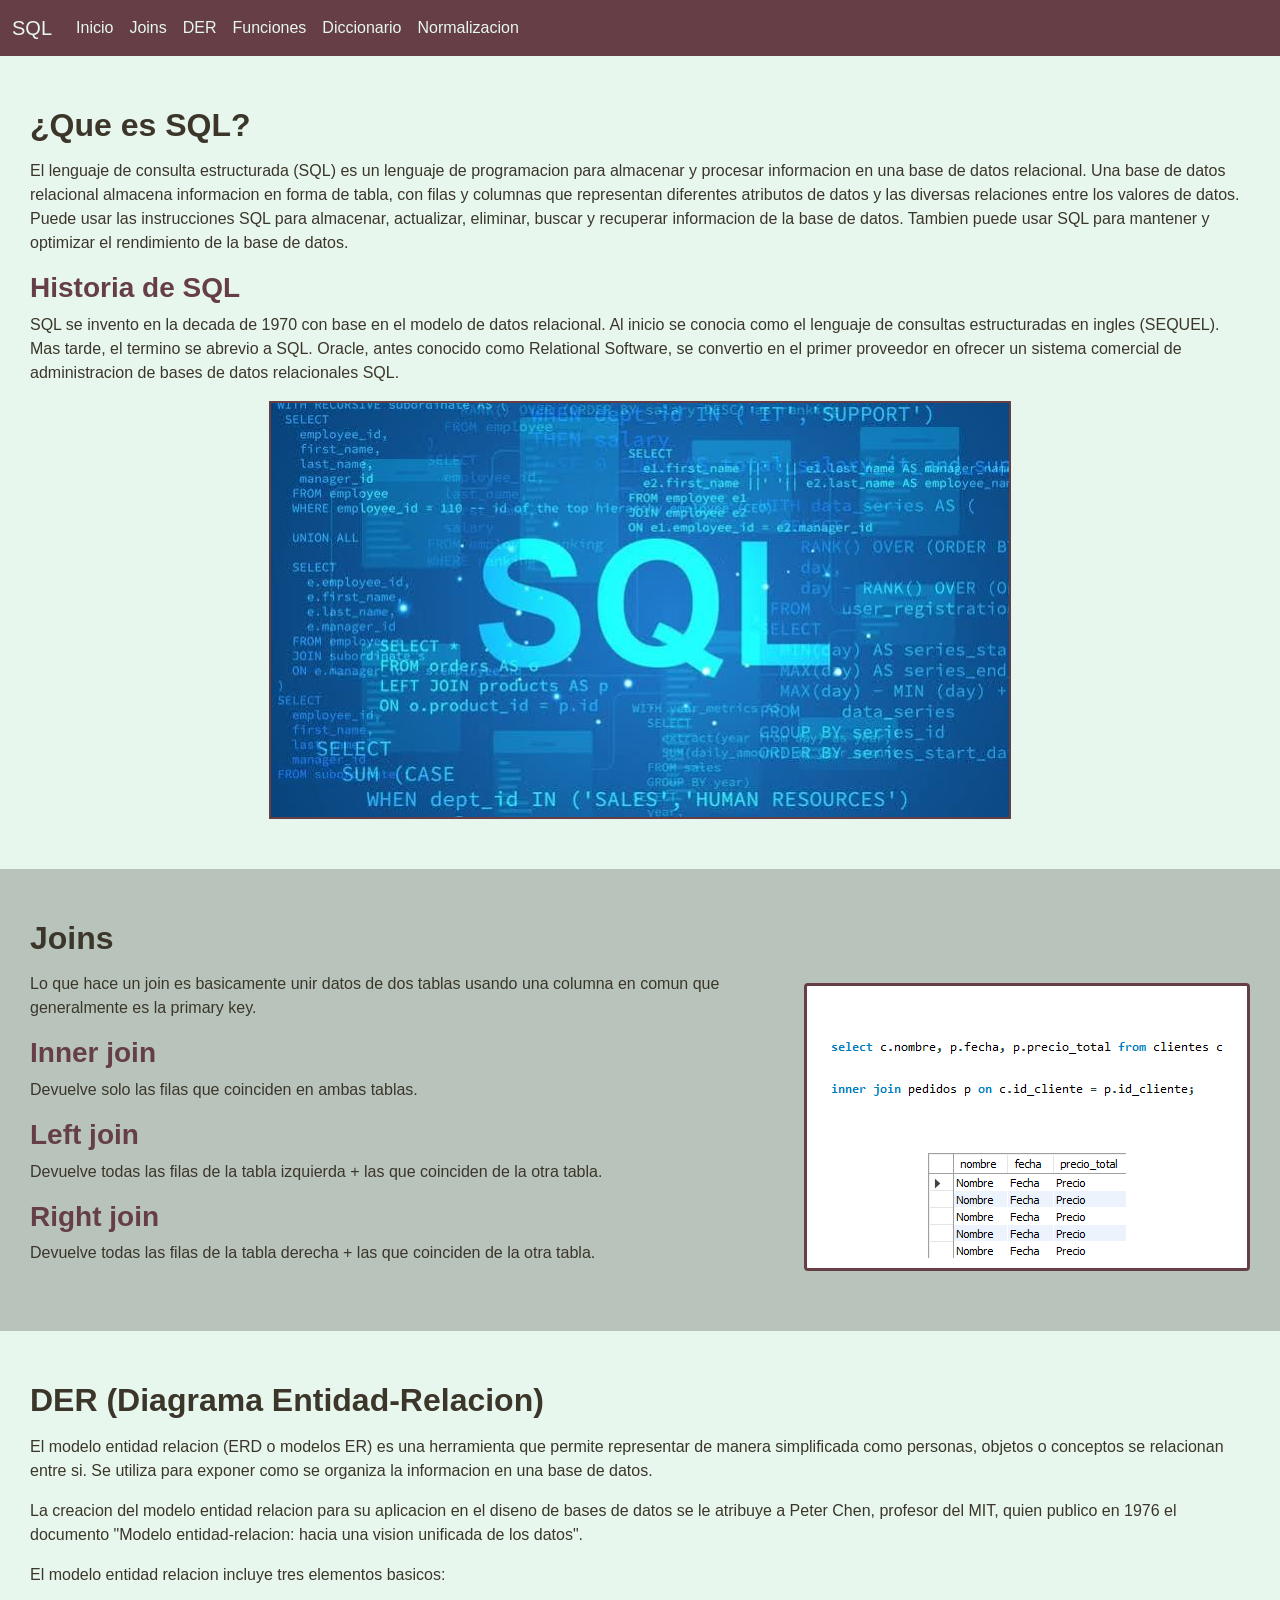
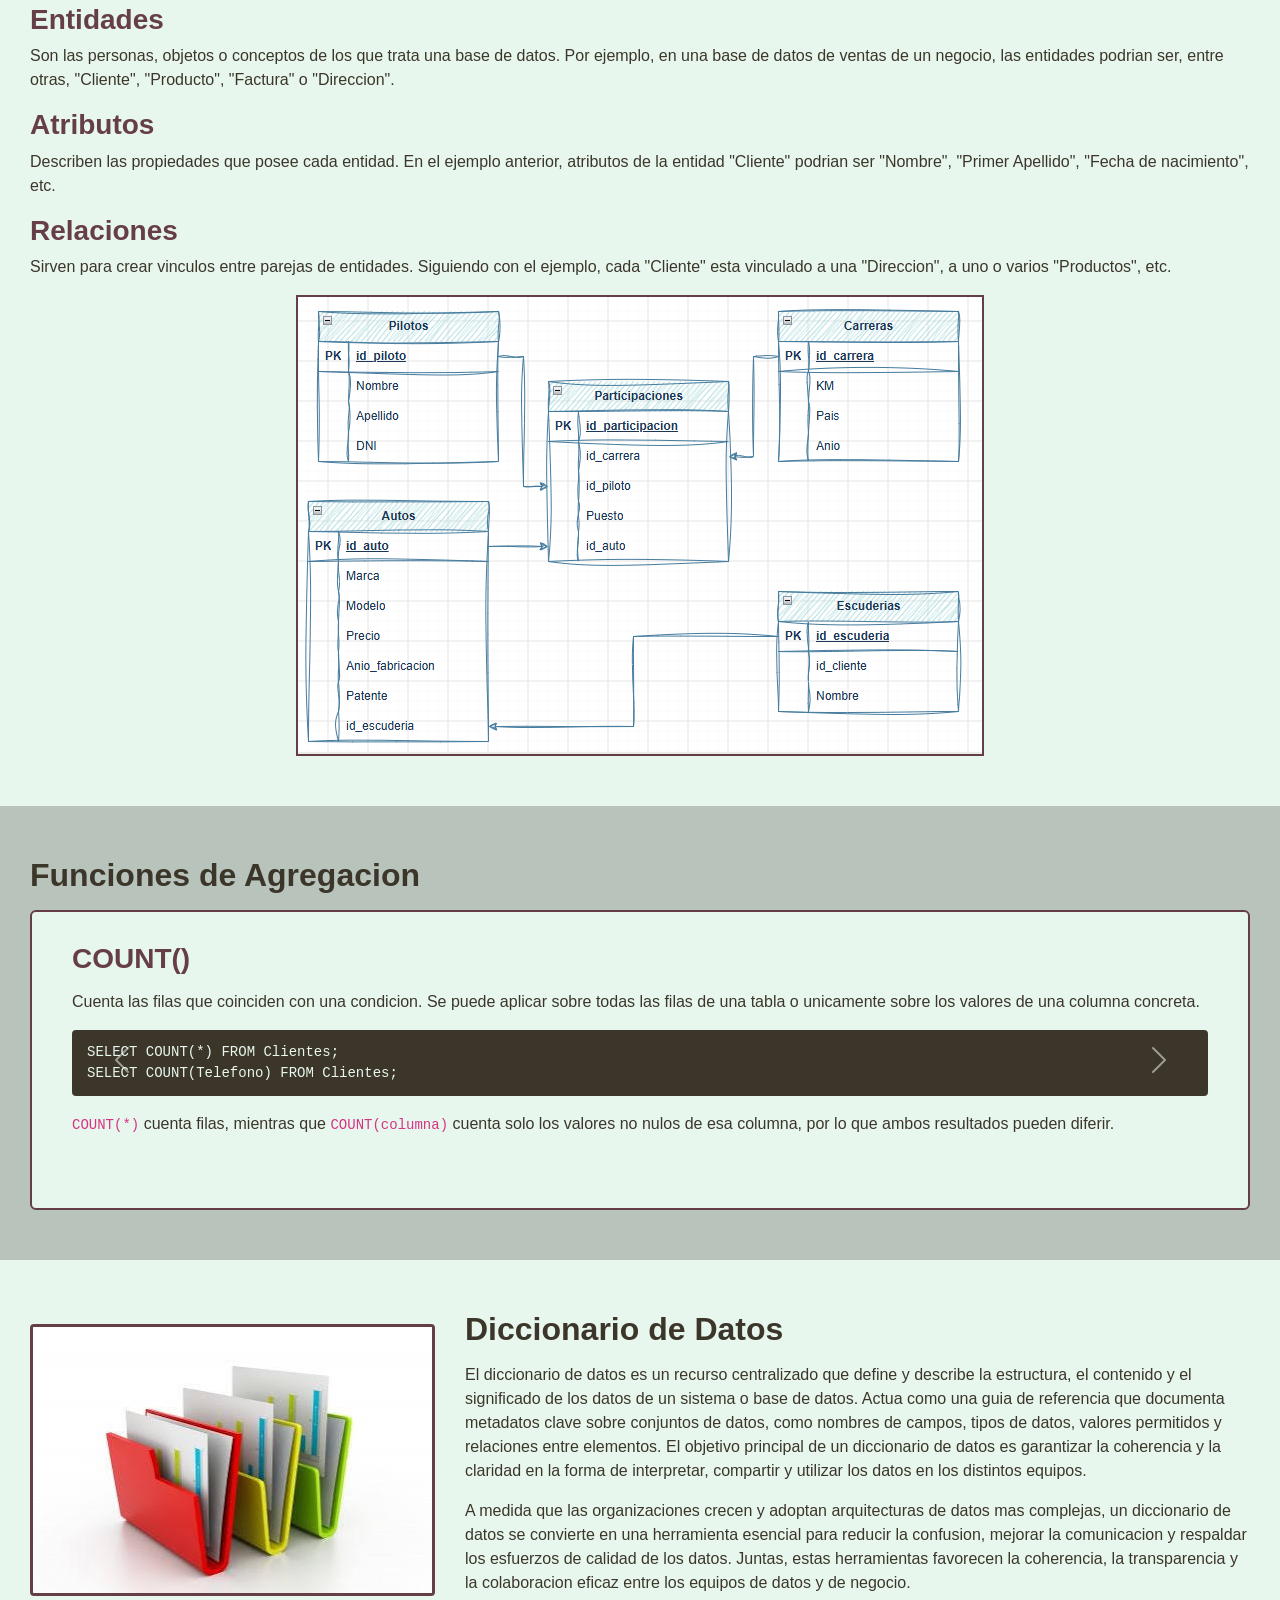
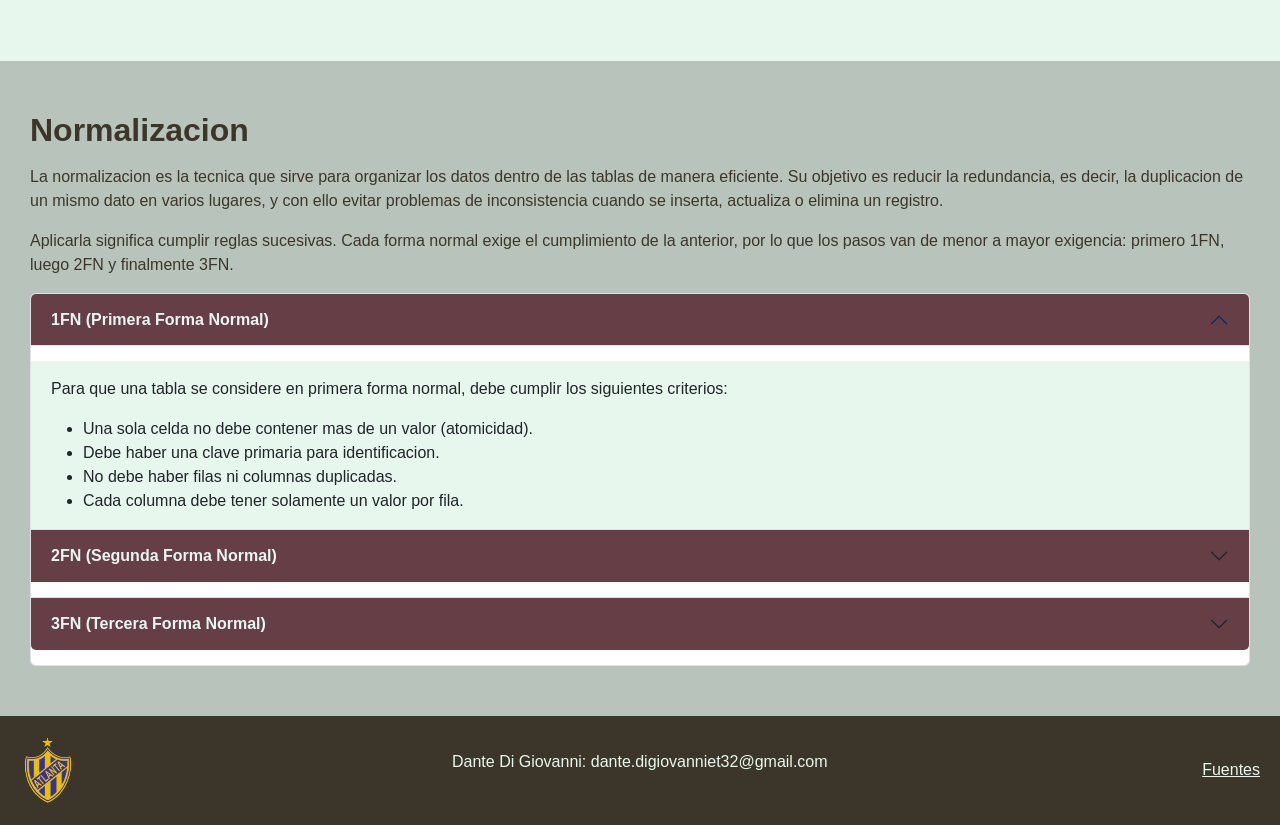
<file: pagina_nueva/index.html>
﻿<!DOCTYPE html>
<html lang="es">

<head>
  <meta charset="UTF-8">
  <meta name="viewport" content="width=device-width, initial-scale=1.0">
  <title>Guia de SQL</title>

  <link href="https://fonts.googleapis.com/css2?family=Poppins:wght@700;800;900&display=swap" rel="stylesheet">
  <link href="https://cdn.jsdelivr.net/npm/bootstrap@5.3.8/dist/css/bootstrap.min.css" rel="stylesheet">
  <link rel="stylesheet" href="estilos/Estilo.css">
</head>

<body>

  <!-- barra de  navehacion -->
  <nav class="navbar navbar-expand-lg navbar-dark">
    <div class="container-fluid">

      <a class="navbar-brand" href="#inicio">SQL</a>

      <button class="navbar-toggler" type="button" data-bs-toggle="collapse" data-bs-target="#menu">
        <span class="navbar-toggler-icon"></span>
      </button>

      <div class="collapse navbar-collapse" id="menu">
        <ul class="navbar-nav">
          <li class="nav-item"><a class="nav-link" href="#inicio">Inicio</a></li>
          <li class="nav-item"><a class="nav-link" href="#joins">Joins</a></li>
          <li class="nav-item"><a class="nav-link" href="#der">DER</a></li>
          <li class="nav-item"><a class="nav-link" href="#funciones">Funciones</a></li>
          <li class="nav-item"><a class="nav-link" href="#diccionario">Diccionario</a></li>
          <li class="nav-item"><a class="nav-link" href="#normalizacion">Normalizacion</a></li>
        </ul>
      </div>

    </div>
  </nav>





  <!--  sql inicio -->



  <div id="inicio" class="tramo">

    <h2>¿Que es SQL?</h2>

    <p>
      El lenguaje de consulta estructurada (SQL) es un lenguaje de programacion para almacenar y procesar
      informacion en una base de datos relacional. Una base de datos relacional almacena informacion en forma
      de tabla, con filas y columnas que representan diferentes atributos de datos y las diversas relaciones
      entre los valores de datos. Puede usar las instrucciones SQL para almacenar, actualizar, eliminar, buscar
      y recuperar informacion de la base de datos. Tambien puede usar SQL para mantener y optimizar el
      rendimiento de la base de datos.
    </p> 

    <h3>Historia de SQL</h3>

    <p>
      SQL se invento en la decada de 1970 con base en el modelo de datos relacional. Al inicio se conocia como
      el lenguaje de consultas estructuradas en ingles (SEQUEL). Mas tarde, el termino se abrevio a SQL. Oracle,
      antes conocido como Relational Software, se convertio en el primer proveedor en ofrecer un sistema
      comercial de administracion de bases de datos relacionales SQL.
    </p>

    <div class="foto">
      <img src="imagenes/sql.jfif">
    </div>

  </div>





  <!-- joins -->
  <div id="joins" class="tramo gris">

    <h2>Joins</h2>

    <div class="fila">

      <div class="texto">
        <p>
          Lo que hace un join es basicamente unir datos de dos tablas usando una columna en comun que
          generalmente es la primary key.
        </p>

        <h3>Inner join</h3>
        <p>Devuelve solo las filas que coinciden en ambas tablas.</p>

        <h3>Left join</h3>
        <p>Devuelve todas las filas de la tabla izquierda + las que coinciden de la otra tabla.</p>

        <h3>Right join</h3>
        <p>Devuelve todas las filas de la tabla derecha + las que coinciden de la otra tabla.</p>
      </div>

      <div class="costado">
        <img src="imagenes/join.JPG">
      </div>

    </div>

  </div>





  <!-- DER -->
  <div id="der" class="tramo">

    <h2>DER (Diagrama Entidad-Relacion)</h2>

    <p>
      El modelo entidad relacion (ERD o modelos ER) es una herramienta que permite representar de manera
      simplificada como personas, objetos o conceptos se relacionan entre si. Se utiliza para exponer como se
      organiza la informacion en una base de datos.
    </p>

    <p>
      La creacion del modelo entidad relacion para su aplicacion en el diseno de bases de datos se le atribuye
      a Peter Chen, profesor del MIT, quien publico en 1976 el documento "Modelo entidad-relacion: hacia una
      vision unificada de los datos".
    </p>

    <p>El modelo entidad relacion incluye tres elementos basicos:</p>

    <h3>Entidades</h3>
    <p>
      Son las personas, objetos o conceptos de los que trata una base de datos. Por ejemplo, en una base de
      datos de ventas de un negocio, las entidades podrian ser, entre otras, "Cliente", "Producto", "Factura"
      o "Direccion".
    </p>

    <h3>Atributos</h3>
    <p>
      Describen las propiedades que posee cada entidad. En el ejemplo anterior, atributos de la entidad
      "Cliente" podrian ser "Nombre", "Primer Apellido", "Fecha de nacimiento", etc.
    </p>

    <h3>Relaciones</h3>
    <p>
      Sirven para crear vinculos entre parejas de entidades. Siguiendo con el ejemplo, cada "Cliente" esta
      vinculado a una "Direccion", a uno o varios "Productos", etc.
    </p>

    <div class="foto">
      <img src="imagenes/der.PNG">
    </div>

  </div>








  <!-- funciones -->
  <div id="funciones" class="tramo gris">

    <h2>Funciones de Agregacion</h2>

    <div id="carrusel" class="carousel slide">
      <div class="carousel-inner">

        <div class="carousel-item active">
          <div class="datos">
            <h3>COUNT()</h3>
            <p>
              Cuenta las filas que coinciden con una condicion. Se puede aplicar sobre todas las filas de una
              tabla o unicamente sobre los valores de una columna concreta.
            </p>
            <pre>SELECT COUNT(*) FROM Clientes;
SELECT COUNT(Telefono) FROM Clientes;</pre>
            <p>
              <code>COUNT(*)</code> cuenta filas, mientras que <code>COUNT(columna)</code> cuenta solo los
              valores no nulos de esa columna, por lo que ambos resultados pueden diferir.
            </p>
          </div>
        </div>

        <div class="carousel-item">
          <div class="datos">
            <h3>SUM()</h3>
            <p>
              Suma todos los valores numericos de una columna. Se usa principalmente en columnas de tipo entero
              o decimal, y su resultado es un unico valor total.
            </p>
            <pre>SELECT SUM(Precio_total) FROM Pedidos;</pre>
            <p>
              Si la columna contiene valores <code>NULL</code>, esos valores se ignoran en lugar de dar el
              total a cero. Puede combinarse con <code>GROUP BY</code> para obtener subtotales por cada grupo.
            </p>
          </div>
        </div>

        <div class="carousel-item">
          <div class="datos">
            <h3>AVG()</h3>
            <p>
              Calcula el promedio o media aritmetica de los valores numericos de una columna. Es equivalente a
              dividir el resultado de <code>SUM()</code> por la cantidad de valores.
            </p>
            <pre>SELECT AVG(Precio_unitario) FROM Detalles_pedidos;</pre>
            <p>
              Al igual que <code>SUM()</code>, omite los valores nulos. En motores como MySQL el resultado suele
              ser un <code>DECIMAL</code>, no un entero, para conservar los decimales.
            </p>
          </div>
        </div>

        <div class="carousel-item">
          <div class="datos">
            <h3>MIN() y MAX()</h3>
            <p>
              Devuelven respectivamente el valor menor y el mayor de una columna. Funcionan tanto con numeros
              como con texto y fechas, respetando el orden alfabetico o cronologico en esos casos.
            </p>
            <pre>SELECT MIN(Precio_total) FROM Pedidos;
SELECT MAX(Precio_total) FROM Pedidos;</pre>
            <p>
              Se incluyen en <code>SELECT</code> sin <code>GROUP BY</code> cuando se quiere un unico valor de
              toda la tabla, y se convierten en el maximo o minimo de cada grupo cuando se usan con
              <code>GROUP BY</code>.
            </p>
          </div>
        </div>

        <div class="carousel-item">
          <div class="datos">
            <h3>GROUP BY</h3>
            <p>
              Agrupa las filas que comparten el mismo valor en las columnas indicadas. Se usa para aplicar
              funciones de agregacion sobre cada grupo por separado en lugar de sobre toda la tabla.
            </p>
            <pre>SELECT id_cliente, COUNT(*) AS total
FROM Pedidos
GROUP BY id_cliente;</pre>
            <p>
              Todas las columnas del <code>SELECT</code> deben aparecer en el <code>GROUP BY</code> o estar
              dentro de una funcion de agregacion, de lo contrario el motor devuelve un error.
            </p>
          </div>
        </div>

        <div class="carousel-item">
          <div class="datos">
            <h3>HAVING</h3>
            <p>
              Filtra los grupos ya formados despues de aplicar la agregacion. Se diferencia de
              <code>WHERE</code> en que este ultimo filtra filas antes de agrupar, mientras que
              <code>HAVING</code> filtra el resultado agrupado.
            </p>
            <pre>SELECT id_carnicero, COUNT(*) AS total
FROM Pedidos
GROUP BY id_carnicero
HAVING COUNT(*) &gt; 1;</pre>
            <p>
              Permite condiciones sobre el resultado de funciones de agregacion, por ejemplo
              <code>HAVING SUM(precio) &gt; 10000</code>, algo que <code>WHERE</code> no puede hacer.
            </p>
          </div>
        </div>

      </div>

      <button class="carousel-control-prev" type="button" data-bs-target="#carrusel" data-bs-slide="prev">
        <span class="carousel-control-prev-icon" aria-hidden="true"></span>
        <span class="visually-hidden">Anterior</span>
      </button>

      <button class="carousel-control-next" type="button" data-bs-target="#carrusel" data-bs-slide="next">
        <span class="carousel-control-next-icon" aria-hidden="true"></span>
        <span class="visually-hidden">Siguiente</span>
      </button>

    </div>

  </div>


  
  <!-- diccionario -->
  <div id="diccionario" class="tramo">

    <div class="fila">

      <div class="costado chico">
        <img src="imagenes/biblio.jpg">
      </div>

      <div class="texto">
        <h2>Diccionario de Datos</h2>

        <p>
          El diccionario de datos es un recurso centralizado que define y describe la estructura, el contenido
          y el significado de los datos de un sistema o base de datos. Actua como una guia de referencia que
          documenta metadatos clave sobre conjuntos de datos, como nombres de campos, tipos de datos, valores
          permitidos y relaciones entre elementos. El objetivo principal de un diccionario de datos es
          garantizar la coherencia y la claridad en la forma de interpretar, compartir y utilizar los datos en
          los distintos equipos.
        </p>

        <p>
          A medida que las organizaciones crecen y adoptan arquitecturas de datos mas complejas, un diccionario
          de datos se convierte en una herramienta esencial para reducir la confusion, mejorar la comunicacion y
          respaldar los esfuerzos de calidad de los datos. Juntas, estas herramientas favorecen la coherencia,
          la transparencia y la colaboracion eficaz entre los equipos de datos y de negocio.
        </p>
      </div>

    </div>

  </div>







  <!-- normalizacion -->



  <div id="normalizacion" class="tramo gris">

    <h2>Normalizacion</h2>

    <p>
      La normalizacion es la tecnica que sirve para organizar los datos dentro de las tablas de manera
      eficiente. Su objetivo es reducir la redundancia, es decir, la duplicacion de un mismo dato en varios
      lugares, y con ello evitar problemas de inconsistencia cuando se inserta, actualiza o elimina un registro.
    </p>

    <p>
      Aplicarla significa cumplir reglas sucesivas. Cada forma normal exige el cumplimiento de la anterior, por
      lo que los pasos van de menor a mayor exigencia: primero 1FN, luego 2FN y finalmente 3FN.
    </p>

    <div class="accordion plegable" id="plegable">

      <div class="accordion-item">
        <h2 class="accordion-header">
          <button class="accordion-button" type="button" data-bs-toggle="collapse" data-bs-target="#uno" aria-expanded="true" aria-controls="uno">
            1FN (Primera Forma Normal)
          </button>
        </h2>
        <div id="uno" class="accordion-collapse collapse show" data-bs-parent="#plegable">
          <div class="accordion-body">
            <p>Para que una tabla se considere en primera forma normal, debe cumplir los siguientes criterios:</p>
            <ul>
              <li>Una sola celda no debe contener mas de un valor (atomicidad).</li>
              <li>Debe haber una clave primaria para identificacion.</li>
              <li>No debe haber filas ni columnas duplicadas.</li>
              <li>Cada columna debe tener solamente un valor por fila.</li>
            </ul>
          </div>
        </div>
      </div>

      <div class="accordion-item">
        <h2 class="accordion-header">
          <button class="accordion-button collapsed" type="button" data-bs-toggle="collapse" data-bs-target="#dos" aria-expanded="false" aria-controls="dos">
            2FN (Segunda Forma Normal)
          </button>
        </h2>
        <div id="dos" class="accordion-collapse collapse" data-bs-parent="#plegable">
          <div class="accordion-body">
            <p>
              La 1FN solamente elimina los grupos repetitivos, no la redundancia. Por eso existe la 2FN. Una
              tabla esta en segunda forma normal si cumple los siguientes criterios:
            </p>
            <ul>
              <li>Ya esta en 1FN.</li>
              <li>No tiene dependencia parcial: todos los atributos no claves dependen totalmente de la clave primaria.</li>
            </ul>
          </div>
        </div>
      </div>

      <div class="accordion-item">
        <h2 class="accordion-header">
          <button class="accordion-button collapsed" type="button" data-bs-toggle="collapse" data-bs-target="#tres" aria-expanded="false" aria-controls="tres">
            3FN (Tercera Forma Normal)
          </button>
        </h2>
        <div id="tres" class="accordion-collapse collapse" data-bs-parent="#plegable">
          <div class="accordion-body">
            <p>
              Una tabla en 2FN ya elimino los grupos repetitivos y la redundancia, pero todavia puede tener
              dependencias transitivas. Esto significa que un atributo no principal depende de otro atributo no
              principal, y eso es justamente lo que elimina la tercera forma normal.
            </p>
            <p>Para que una tabla este en 3FN, debe cumplir:</p>
            <ul>
              <li>Estar en 2FN.</li>
              <li>No tener dependencias transitivas entre los atributos que no son clave.</li>
            </ul>
          </div>
        </div>
      </div>

    </div>

  </div>






  
  <!-- footer -->
  <footer class="pie">
    <img class="escudo" src="imagenes/escudo.png">
    <p>Dante Di Giovanni: dante.digiovanniet32@gmail.com</p>
    <a class="vinculo" href="https://docs.google.com/document/d/1hqnw74PXTlvnPBI07aLzpOzblcCYEfb7EjPAegWM-E4/edit?tab=t.0" target="_blank" rel="noopener">Fuentes</a>
  </footer>

  <script src="https://cdn.jsdelivr.net/npm/bootstrap@5.3.8/dist/js/bootstrap.bundle.min.js"></script>

</body>

</html>
</file>
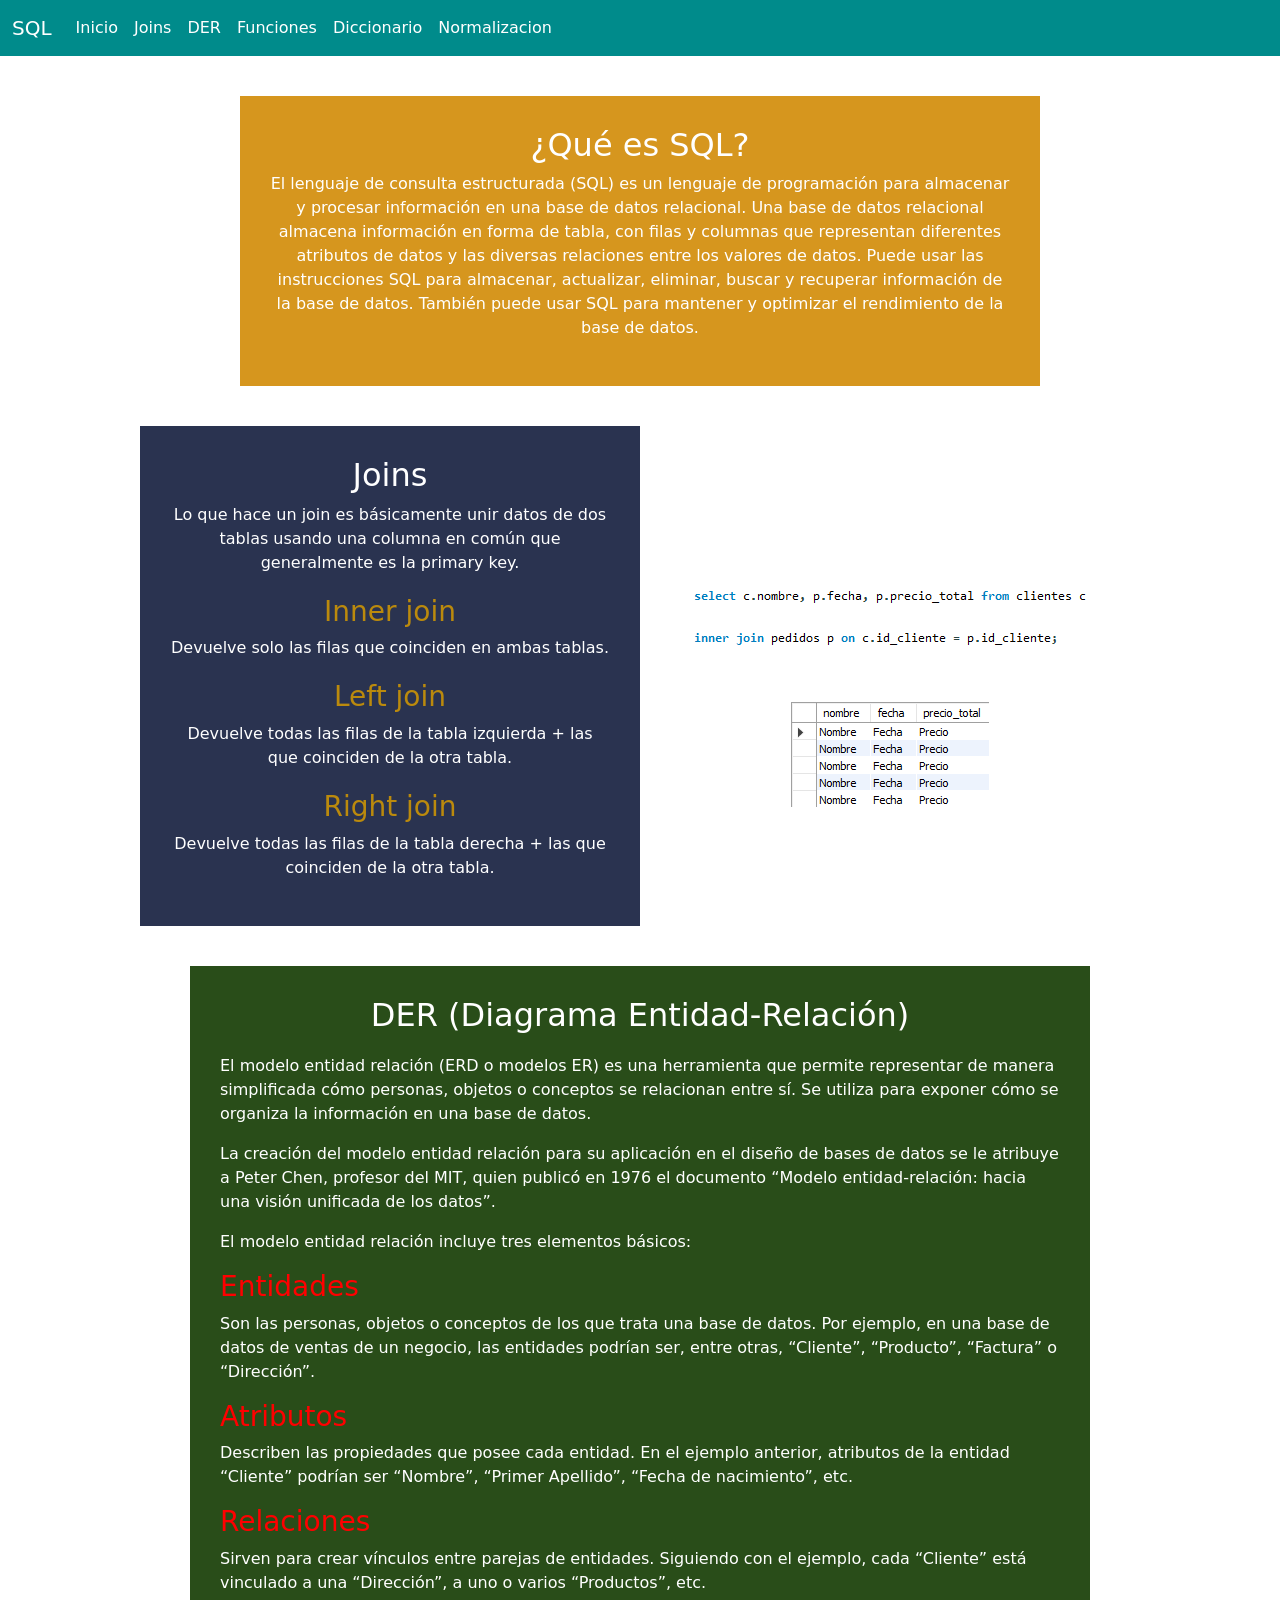
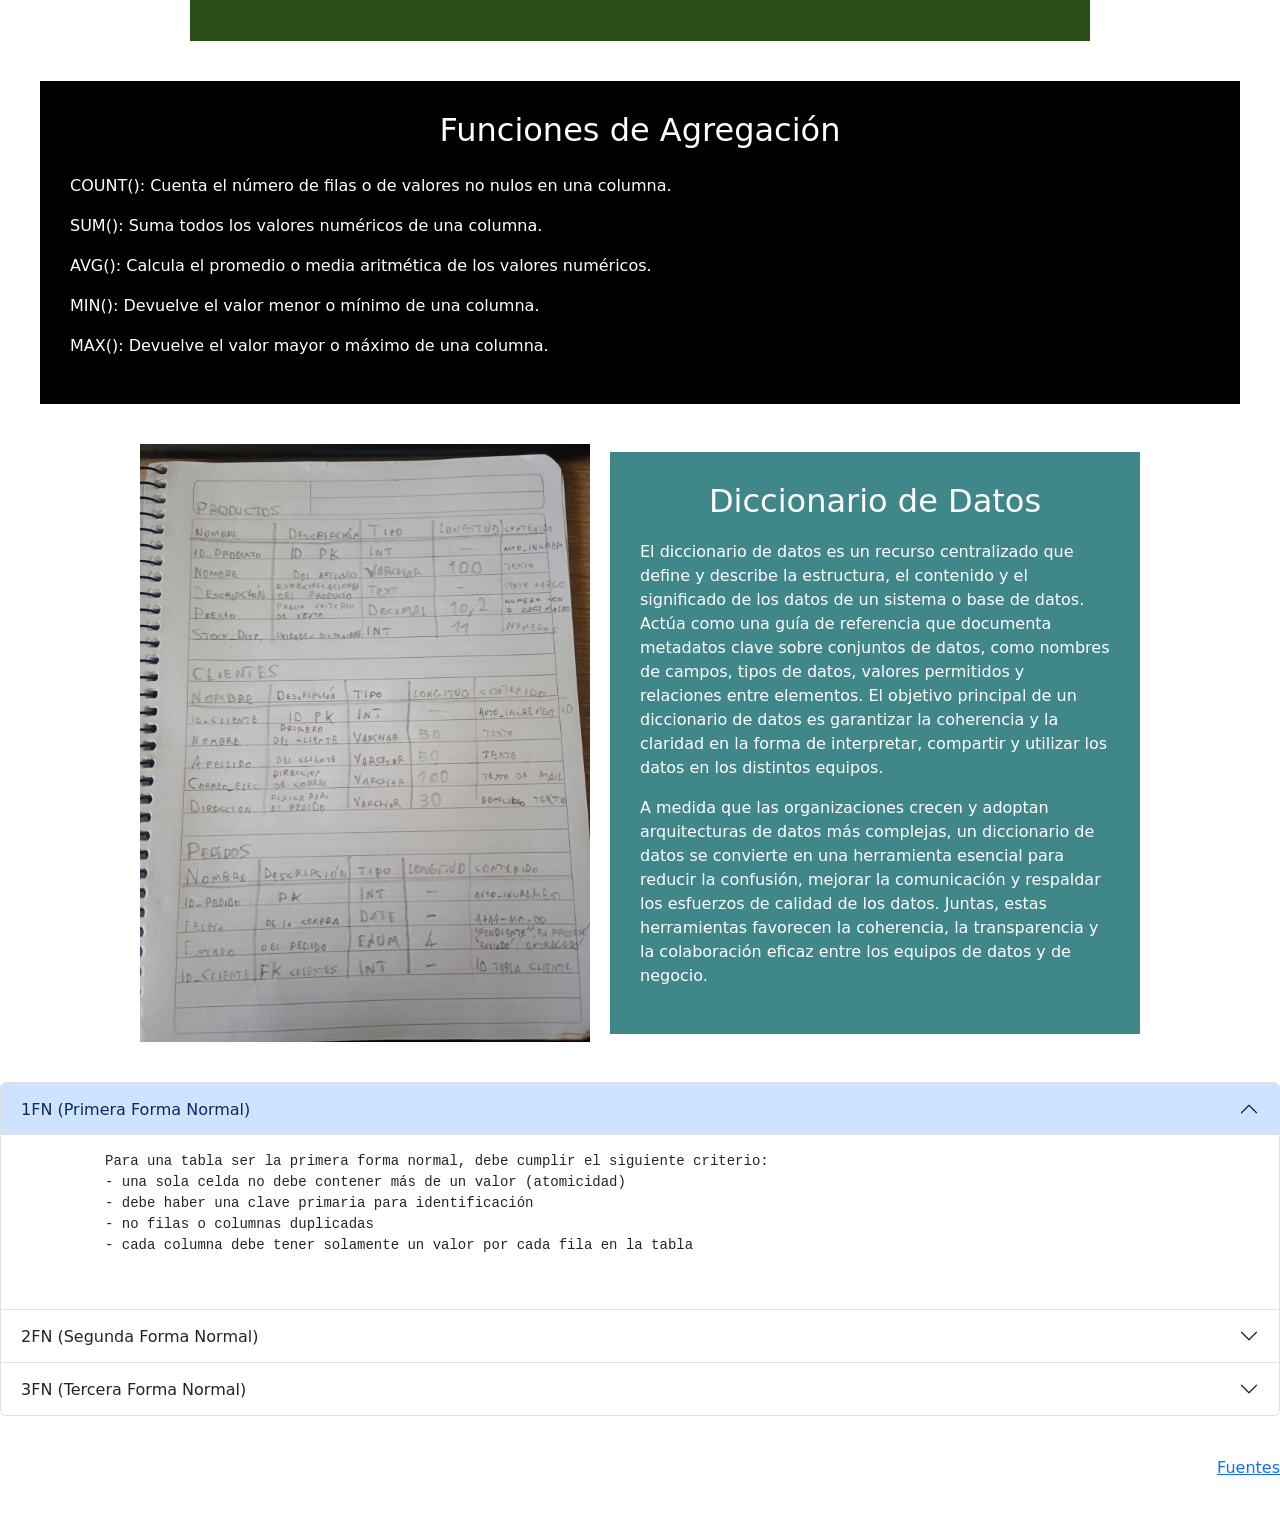
<file: Pagina_SQL/index.html>
<!DOCTYPE html>
<html lang="en">
<head>


  <link href="https://cdn.jsdelivr.net/npm/bootstrap@5.3.8/dist/css/bootstrap.min.css" rel="stylesheet" integrity="sha384-sRIl4kxILFvY47J16cr9ZwB07vP4J8+LH7qKQnuqkuIAvNWLzeN8tE5YBujZqJLB" crossorigin="anonymous">

  <link rel="stylesheet" href="estilo.css">

  <meta charset="UTF-8">
  <meta name="viewport" content="width=device-width, initial-scale=1.0">
  <title>Document</title>
</head>
<body>





<nav class="navbar navbar-expand-lg bg-body-tertiary">
  <div class="container-fluid">
    <a class="navbar-brand" href="#">SQL</a>
    <button class="navbar-toggler" type="button" data-bs-toggle="collapse" data-bs-target="#navbarNav" aria-controls="navbarNav" aria-expanded="false" aria-label="Toggle navigation">
      <span class="navbar-toggler-icon"></span>
    </button>
    <div class="collapse navbar-collapse" id="navbarNav">
      <ul class="navbar-nav">

        <li class="nav-item">
          <a class="nav-link" href="#sql">Inicio</a>
        </li>

        <li class="nav-item">
          <a class="nav-link" href="#join">Joins</a>
        </li>
        <li class="nav-item">
          <a class="nav-link" href="#der">DER</a>
        </li>

        <li class="nav-item">
          <a class="nav-link" href="#funciones">Funciones</a>
        </li>

        <li class="nav-item">
          <a class="nav-link" href="#">Diccionario</a>
        </li>

        <li class="nav-item">
          <a class="nav-link" href="#normalizacion">Normalizacion</a>
        </li>

      </ul>
    </div>
  </div>
</nav> 

<div id="sql" class="queessql">
  <h2>¿Qué es SQL?</h2>   

  <p>
    El lenguaje de consulta estructurada (SQL) es un lenguaje de programación para almacenar y procesar información en una base de datos relacional. 
    Una base de datos relacional almacena información en forma de tabla, con filas y columnas que representan diferentes atributos de datos y las diversas relaciones entre los valores de datos. 
    Puede usar las instrucciones SQL para almacenar, actualizar, eliminar, buscar y recuperar información de la base de datos.  
    También puede usar SQL para mantener y optimizar el rendimiento de la base de datos.
  </p> 
  
</div>











<div id="join" class="contenedorjoins">
 

  <div class="joins">
    <h2>Joins</h2>
 
    <p>
      Lo que hace un join es básicamente unir datos de dos tablas usando una columna en común que generalmente es la primary key.
    </p>

    <h3>Inner join</h3>
    <p>Devuelve solo las filas que coinciden en ambas tablas.</p>

    <h3>Left join</h3>
    <p>Devuelve todas las filas de la tabla izquierda + las que coinciden de la otra tabla.</p>


    <h3>Right join</h3>
    <p>Devuelve todas las filas de la tabla derecha + las que coinciden de la otra tabla.</p>  
  </div>



  <div class="imagenn">
    <img src="imagen.png" alt="nose" class="consultasjoin">
  </div>

</div>



  

<div id="der" class="seccionder">
  <h2>DER (Diagrama Entidad-Relación)</h2>

  <p>
    El modelo entidad relación (ERD o modelos ER) es una herramienta que permite representar de manera simplificada cómo personas, objetos o conceptos se relacionan entre sí. Se utiliza para exponer cómo se organiza la información en una base de datos.
  </p>
  
  <p>
    La creación del modelo entidad relación para su aplicación en el diseño de bases de datos se le atribuye a Peter Chen, profesor del MIT, quien publicó en 1976 el documento “Modelo entidad-relación: hacia una visión unificada de los datos”.
  </p>

  <p>El modelo entidad relación incluye tres elementos básicos:</p>

  <h3>Entidades</h3>
  <p>Son las personas, objetos o conceptos de los que trata una base de datos. Por ejemplo, en una base de datos de ventas de un negocio, las entidades podrían ser, entre otras, “Cliente”, “Producto”, “Factura” o “Dirección”.</p>
 
  <h3>Atributos</h3>
  <p>Describen las propiedades que posee cada entidad. En el ejemplo anterior, atributos de la entidad “Cliente” podrían ser “Nombre”, “Primer Apellido”, “Fecha de nacimiento”, etc.</p>

  <h3>Relaciones</h3>
  <p>Sirven para crear vínculos entre parejas de entidades. Siguiendo con el ejemplo, cada “Cliente” está vinculado a una “Dirección”, a uno o varios “Productos”, etc.</p>
</div>



 




<div id="funciones" class="funcionesagregacion"> 

  <h2>Funciones de Agregación</h2>


  <p>COUNT(): Cuenta el número de filas o de valores no nulos en una columna.</p>

  <p>SUM(): Suma todos los valores numéricos de una columna.</p>
  <p>AVG(): Calcula el promedio o media aritmética de los valores numéricos.</p>
  <p>MIN(): Devuelve el valor menor o mínimo de una columna.</p>
  <p>MAX(): Devuelve el valor mayor o máximo de una columna.</p>
   


</div>






<div id="diccionario" class="cont-diccionario">  

  
  <img src="diccio.jpeg" alt="aaa" class="img-dic">

  <div class="texto-dic">
    <h2>Diccionario de Datos</h2>

    <p> 
      El diccionario de datos es un recurso centralizado que define y describe la estructura, el contenido y el significado de los datos de un sistema o base de datos. Actúa como una guía de referencia que documenta metadatos clave sobre conjuntos de datos, como nombres de campos, tipos de datos, valores permitidos y relaciones entre elementos. El objetivo principal de un diccionario de datos es garantizar la coherencia y la claridad en la forma de interpretar, compartir y utilizar los datos en los distintos equipos.
    </p>

    <p>
      A medida que las organizaciones crecen y adoptan arquitecturas de datos más complejas, un diccionario de datos se convierte en una herramienta esencial para reducir la confusión, mejorar la comunicación y respaldar los esfuerzos de calidad de los datos. Juntas, estas herramientas favorecen la coherencia, la transparencia y la colaboración eficaz entre los equipos de datos y de negocio.
    </p>
  </div>
 
</div>


<!-- 


<div id="normalizacion" class="div-norm">
  <h2>Normalización</h2>

  <p>
    Es la técnica que sirve para organizar los datos dentro de las tablas de manera eficiente, reduciendo la redundancia (duplicidad de datos) y evitando problemas de inconsistencia al insertar, actualizar o eliminar registros.
  </p>

  <h3>1FN (Primera Forma Normal)</h3>  
  <p>Eliminar grupos repetidos y asegurar atomicidad de los datos.</p>
  
  <h3>2FN (Segunda Forma Normal)</h3>
  <p>Cumplir 1FN y que todos los atributos dependan totalmente de la clave primaria.</p>

  <h3>3FN (Tercera Forma Normal)</h3>
  <p>Cumplir 2FN y eliminar dependencias transitivas entre campos que no son claves.</p>
</div>


-->





<div class="accordion" id="accordionExample">
  <div class="accordion-item">
    <h2 class="accordion-header">
      <button class="accordion-button" type="button" data-bs-toggle="collapse" data-bs-target="#collapseOne" aria-expanded="true" aria-controls="collapseOne">
        1FN (Primera Forma Normal)
      </button>
    </h2>
    <div id="collapseOne" class="accordion-collapse collapse show" data-bs-parent="#accordionExample">
      <div class="accordion-body">
        <pre>
          Para una tabla ser la primera forma normal, debe cumplir el siguiente criterio:
          - una sola celda no debe contener más de un valor (atomicidad)
          - debe haber una clave primaria para identificación
          - no filas o columnas duplicadas
          - cada columna debe tener solamente un valor por cada fila en la tabla
        </pre>
      </div>
    </div>
  </div>
  <div class="accordion-item">
    <h2 class="accordion-header">
      <button class="accordion-button collapsed" type="button" data-bs-toggle="collapse" data-bs-target="#collapseTwo" aria-expanded="false" aria-controls="collapseTwo">
        2FN (Segunda Forma Normal)
      </button>
    </h2>
    <div id="collapseTwo" class="accordion-collapse collapse" data-bs-parent="#accordionExample">
      <div class="accordion-body">
        <pre>
          El 1NF solamente elimina los grupos repetitivos, no la redundancia. Por eso hay 2NF.
          Una tabla se dice que está en 2NF si cumple el siguiente criterio:  
          - ya está en 1NF
          - no tiene dependencia parcial. Es decir, todos los atributos no claves son totalmente dependientes de la clave primaria

        </pre>


      </div>
    </div>
  </div>
  <div class="accordion-item">
    <h2 class="accordion-header">
      <button class="accordion-button collapsed" type="button" data-bs-toggle="collapse" data-bs-target="#collapseThree" aria-expanded="false" aria-controls="collapseThree">
        3FN (Tercera Forma Normal)
      </button>
    </h2>
    <div id="collapseThree" class="accordion-collapse collapse" data-bs-parent="#accordionExample">
      <div class="accordion-body">
        <pre>
          Cuando una tabla está en 2NF, elimina los grupos repetitivos y la redundancia, pero no elimina la dependencia parcial transitiva.
          Esto significa que un atributo no principal (un atributo que no forma parte de la clave del candidato) es dependiente de otro atributo no principal. Esto es lo que la tercera forma normal (3NF) elimina.
          Así que, para que una tabla esté en 3NF, debe:
          - estar en 2NF
          - no tiene dependencia parcial transitiva
        </pre>
      </div>
    </div>
  </div>
</div>








<div class="fuentes"> 
  <a href="https://docs.google.com/document/d/1hqnw74PXTlvnPBI07aLzpOzblcCYEfb7EjPAegWM-E4/edit?tab=t.0" class="enlace">Fuentes</a>

</div>

<script src="https://cdn.jsdelivr.net/npm/bootstrap@5.3.8/dist/js/bootstrap.bundle.min.js" integrity="sha384-FKyoEForCGlyvwx9Hj09JcYn3nv7wiPVlz7YYwJrWVcXK/BmnVDxM+D2scQbITxI" crossorigin="anonymous"></script>

</body>
</html>
</file>
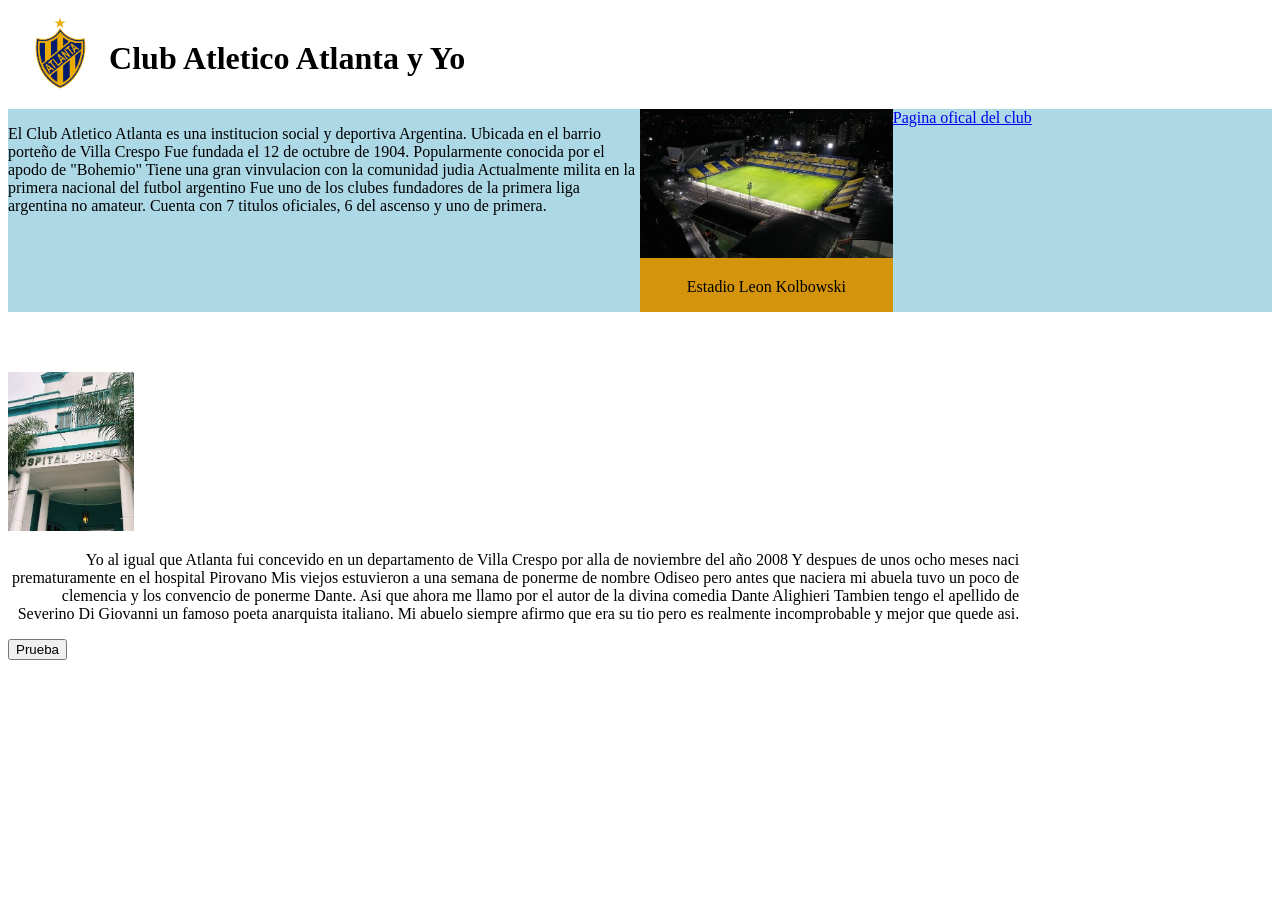
<file: paginaweb/index.html>
<!DOCTYPE html>
<html lang="en">
<head>

    <!--  conecta el css a este html-->
    <link rel="stylesheet" href="css/estilo.css">

    <meta charset="UTF-8">
    <meta http-equiv="X-UA-Compatible" content="IE=edge">
    <meta name="viewport" content="width=device-width, initial-scale=1.0">
    <title>Document</title>
</head>



<body>

    <!-- los dos en el mismo div para que quedenuno al lado del otro    -->
    



    <div class= "titulo">

        <img src="escudo.png" alt="prueba" class="escudo">
        <h1>Club Atletico Atlanta y Yo</h1>

        
    </div>




    <div class="nose">




        <div class = "resumen">

            <p>  
                El Club Atletico Atlanta es una institucion social y deportiva Argentina.
                Ubicada en el barrio porteño de Villa Crespo
                Fue fundada el  12 de octubre de 1904.
                Popularmente conocida por el apodo de "Bohemio"
                Tiene una gran vinvulacion con la comunidad judia
                Actualmente milita en la primera nacional del futbol argentino
                Fue uno de los clubes fundadores de la primera liga argentina no amateur.
                Cuenta con 7 titulos oficiales, 6 del ascenso y uno de primera.  


            </p>


        </div>

        <div class="estadio">

            <img src="Estadio.jpg" alt="estadioo" class="imagenestadio">
            <p class="descripcion">Estadio Leon Kolbowski</p>
        </div>

        <a class="boton" href="https://caatlanta.com.ar/" role="button">Pagina ofical del club</a>


    </div> 

    <div class = caja>
          
    </div>




    <div class = segundaparte>

        <div>
            <img src="pirovano.jpg" alt="pirovano" class = pirovano>
        </div>






        <div class = "yoo">   

        
            <p>
    
                Yo al igual que Atlanta fui concevido en un departamento de Villa Crespo por alla de noviembre del año 2008
                Y despues de unos ocho meses naci prematuramente en el hospital Pirovano
                Mis viejos estuvieron a una semana de ponerme de nombre Odiseo pero antes que naciera mi abuela tuvo un poco de clemencia y los convencio de ponerme Dante.
                Asi que ahora me llamo por el autor de la divina comedia Dante Alighieri
                Tambien tengo el apellido de Severino Di Giovanni un famoso poeta anarquista italiano.
                Mi abuelo siempre afirmo que era su tio pero es realmente incomprobable y mejor que quede asi.
    
    
            </p>
    
    
        </div>




    </div>


    <button type="button" class="btn">Prueba</button>

  


  


    
    
</body>
</html>
</file>
<file: pagina_nueva/estilos/Estilo.css>
/* modifica toda la pagina entera */
body {
  background-color: #E8F7EE; 
  color: #3C362A;    
  font-family: Arial, sans-serif; /* tipo letra */
}

/* todos los titulos h3 de color */
h3 {
  color: #663F46;
  font-weight: 700; /* grosor de la letra */
}
h2 {
  color: #3C362A;
  font-weight: 700;
}






/* menu */

.navbar {
  background-color: #663F46 !important; /* para que predomine por encima del css de bootstrap */
}

.navbar-brand, .nav-link {
  color: #E8F7EE !important;
}




/* secciones */

.tramo {
  padding: 50px 30px; /* marco interno de la caja, horizontal/vertical */
}

.gris {
  background-color: #B8C4BB;
}

.tramo h2 {
  margin-bottom: 15px; /* margen inferior */
}

.tramo h3 {
  margin-top: 15px; /* mantenemos solo el margen, el color ya viene del h3 global */
}






/* inicio */

.foto {
  text-align: center;
}

.foto img {
  max-width: 100%;    /* ancho maximo*/
  border: 2px solid #663F46; /* BORDE    grosor, tipo, color */
}




/* normalizacion */

.plegable .accordion-button {
  background-color: #663F46;
  color: #E8F7EE;
  font-weight: 700;
}

.plegable .accordion-body {
  background-color: #E8F7EE;
}

/*porque el acordeon de boostrap ta re bugueado y chupa divs cuando los abris */
.plegable .accordion-body ul {
  margin-bottom: 0;
}



/* funciones */

.datos {
  background-color: #E8F7EE;
  border: 2px solid #663F46;
  border-radius: 6px; /* redonde esquinas */
  min-height: 300px;   /* altura minima */
  padding: 15px 40px; /* margen interior   */
}

.datos h3 {
  margin-bottom: 15px; 
}

.datos pre {
  background-color: #3C362A;
  color: #E8F7EE;
  padding: 12px 15px;
  border-radius: 4px;
}





/* joins */

.fila {
  display: flex; /* para ordenar los elemtos que estan adentro */
  align-items: center;
  gap: 30px; /* gap para la separacion entre los elemntos que estan adentro de otro */
}

/* hace que el texto ocupe el espacio del gap */
.texto {
  flex: 1;
}


.costado img {
  max-width: 460px;
  border: 3px solid #663F46;
  border-radius: 4px;
}







/* footer */

.pie {
  background-color: #3C362A;
  color: #E8F7EE;
  padding: 20px;
  display: flex;
  align-items: center;
  gap: 20px;
}

.escudo {
  max-height: 70px;
}


.pie p {
  flex: 1; /* hace que ocupe todo el espacio que no usan los otros div adentro del footer*/
  text-align: center;
}

.pie .vinculo {
  color: #E8F7EE;
  text-decoration: underline;  /* subraya */
}























/* hace responsive la pagina */

/* a partir de que ancho empieza a funcionar */
@media (max-width: 768px) {
  .tramo {
    padding: 30px 15px;
  }

  .fila {
    flex-direction: column;
    gap: 20px;
  }

  .costado img, 
  .costado.chico img {
    max-width: 100%;
    height: auto;
  }

  .datos {
    padding: 20px;
    min-height: auto;
  }

  .pie {
    text-align: center;
  }

  .escudo {
    margin: 0 auto 10px auto;
  }

  .pie .vinculo {
    display: block;
    margin-top: 10px;
  }
}
</file>
<file: Pagina_SQL/estilo.css>
.navbar 
{
  background-color: #008B8B !important; 
}
/*
!important para que este css predomine ante el de boostrap
*/

.navbar .nav-link, .navbar .navbar-brand 
{
  color: white;
}





.queessql 
{
  background-color: rgb(214, 150, 30);
  text-align: center;
  max-width: 800px;  /*ancho maximo*/
  margin: 40px auto; /*margen exterior, separa de lo demas  arriba/abajo - izquierda/derecha*/
  padding: 30px;    /*margen interior */
  color: white;
}

/* displey flex para hacer que todo lo que este adentro de ese div se comporten como bloques */ 


/* joins */



.contenedorjoins
{
  max-width: 1000px;
  display: flex;

  margin: 40px auto;
  align-items: center; 

}


.joins
{

  padding: 30px;
  text-align: center;
  width: 50%;
  background-color: rgb(42, 51, 80); 
  color: white;

}

.joins h3
{

  color: rgb(187, 138, 13);
  margin-top: 20px;  /* deja espacio solo arriba */
}


.imagenn
{
  text-align: center;
  width: 50%;
}



.consultasjoin
{
  height: auto;
  max-width: 100%; 
}








/*der*/
 

.seccionder
{
  text-align: left;
  background-color: rgb(41, 77, 25);
  padding: 30px;
  margin: 40px auto;
  color: white;
  max-width: 900px;

}

.seccionder h2
{
 
  margin-bottom: 20px;
  text-align: center;
}

.seccionder h3
{
  color: red;

  margin-top: 15px;
}
 




/*funciones */



.funcionesagregacion
{
  max-width: 1200px;

  text-align: left;
  color: white;
  margin: 40px auto;
  background-color: black;
  padding: 30px;
}

.funcionesagregacion h2
{

  margin-bottom: 25px;
  text-align: center;  
}





/* diciionario*/



.cont-diccionario
{
  
  align-items: center;
  margin: 40px auto;
  display: flex;
  max-width: 1000px;
}



.img-dic
{
  margin-right: 20px;
  width: 45%;
}  



.texto-dic
{
  text-align: left;
  padding: 30px;
  color: white;
  width: 55%;
  background-color: rgb(64, 135, 138);
}

  
.texto-dic h2
{
  margin-bottom: 20px;
  text-align: center;
}




/*  normalizacion*/ 

/*
.div-norm
{
  padding: 30px;
  color: white;
  margin: 40px auto;
  text-align: center;
  background-color: rgb(161, 110, 48);
  max-width: 800px;
}

.div-norm h2
{
  margin-bottom: 20px;  
}

.div-norm h3
{
  color: darkgoldenrod;
  margin-top: 20px;
}

*/

.fuentes 
{
  margin: 40px auto;
  text-align: right;
}
</file>
<file: paginaweb/css/estilo.css>
/*el display flex hace el div como transparente para que puedan 
estar el tuituo y el escudo en la mismafia*/


.titulo {
  display: flex;
  align-items: center; 
  width: 100%;      
}

.escudo {
   width: 8%;
  height: auto;
}


.nose {
  display: flex;
  background-color: lightblue;

}



.resumen {

  margin: 0;
  text-align: left;
  width: 50%;


}



.imagenestadio {
  width: 100%;
  height: auto;
  
}



.estadio {
  width: 20%;
  background-color: rgb(212, 149, 12);


}

.descripcion {
  text-align: center;
}
  
.yoo {
  
  text-align: right;
  width: 80%
  

}

.boton {
  text-align: right;
}

.caja { 
  margin-bottom: 60px; 
}

.pirovano {
  width: 10%;
  height: auto;
  

}

.segundaparte {
  

}
</file>
